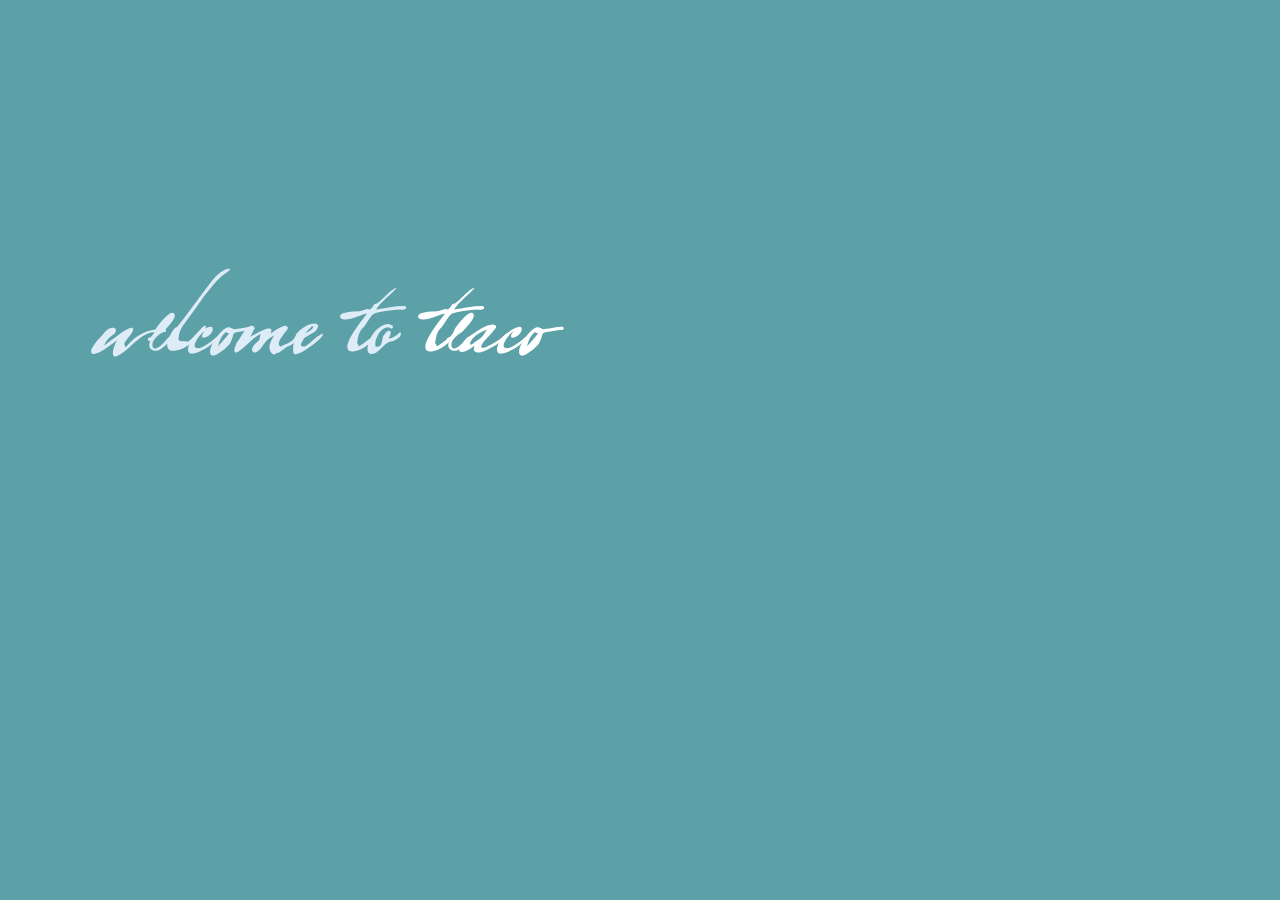
<file: welcome.html>
<!DOCTYPE html>
<html lang="en">
<head>
	<meta charset="UTF-8">
	<title>Teaco</title>
		<link rel= "stylesheet" href= "welcome.css" type="text/css">
</head>
<body>
	<h1> welcome to <a href="index.html">teaco</a> </h1>
</body>
</html>
</file>
<file: welcome.css>
@font-face {
  font-family: 'BrevScript';
  src: url('BrevScript.ttf') format('truetype');
 }

 body {
	margin: 0;
	background-color: #5CA0A8;
}

a {
	text-decoration: none;
	color: white;
}

h1 {
	color: #DEECF7;
	padding: 0px;
	font-size: 10em;
	font-family:  'BrevScript';
	font-weight: lighter;
	padding: 100px;

}
</file>
